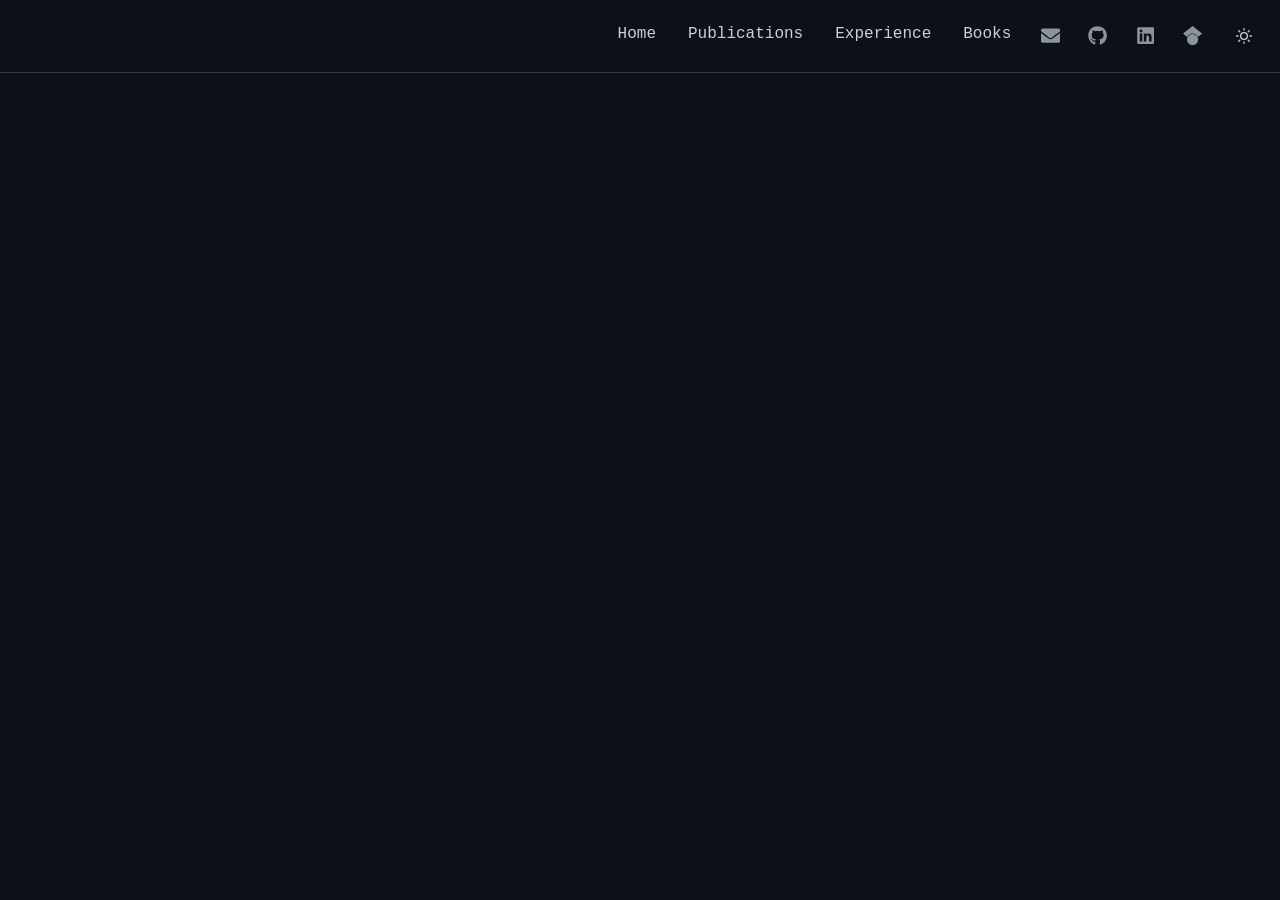
<file: index.html>
<!doctype html>
<html lang="en">
  <head>
    <meta charset="UTF-8" />
    <link rel="icon" type="image/svg+xml" href="/logo-icon.svg" />
    <link rel="icon" type="image/png" href="/icon.png" />
    <meta name="viewport" content="width=device-width, initial-scale=1.0" />
    <meta name="description" content="Personal portfolio built with Terminal Portfolio Template" />
    <title>Jiang Guo</title>
    <!-- Google Analytics — set VITE_GA_ID in .env to enable -->
    <script>
      (function() {
        var id = '';
        if (!id || id === '%' + 'VITE_GA_ID%') return;
        var s = document.createElement('script');
        s.src = 'https://www.googletagmanager.com/gtag/js?id=' + id;
        s.async = true;
        document.head.appendChild(s);
        window.dataLayer = window.dataLayer || [];
        function gtag(){dataLayer.push(arguments);}
        gtag('js', new Date());
        gtag('config', id);
      })();
    </script>
    <script type="module" crossorigin src="/assets/main-B3QljKeS.js"></script>
    <link rel="stylesheet" crossorigin href="/assets/main-DS8i8peG.css">
  </head>
  <body>
    <div id="root"></div>
  </body>
</html>
</file>
<file: assets/main-DS8i8peG.css>
body{margin:0;min-width:320px;min-height:100vh;font-synthesis:none;text-rendering:optimizeLegibility;-webkit-font-smoothing:antialiased;-moz-osx-font-smoothing:grayscale}:root{--bg-color: #f8f9fa;--text-color: #212529;--accent-color: #3a86ff;--accent-light: rgba(58, 134, 255, .1);--secondary-text: #6c757d;--border-color: #dee2e6;--card-bg: #ffffff;--header-bg: #f1f3f5;--hover-color: #e9ecef}[data-theme=dark]{--bg-color: #0d1117;--text-color: #c9d1d9;--accent-color: #58a6ff;--accent-light: rgba(88,166,255,.15);--secondary-text: #8b949e;--border-color: #30363d;--card-bg: #161b22;--header-bg: #161b22;--hover-color: #21262d}*{margin:0;padding:0;box-sizing:border-box}body{font-family:SF Mono,Consolas,Liberation Mono,Menlo,monospace;line-height:1.6;color:var(--text-color);background-color:var(--bg-color);font-size:14px}pre{background-color:var(--header-bg);padding:1rem;border-radius:4px;overflow-x:auto;margin-bottom:1rem;font-family:SF Mono,Consolas,Liberation Mono,Menlo,monospace}code{background-color:var(--hover-color);padding:.1rem .3rem;border-radius:4px;font-size:.9em;font-family:SF Mono,Consolas,Liberation Mono,Menlo,monospace}.tag{background-color:var(--accent-light);color:var(--accent-color);padding:.25rem .5rem;border-radius:4px;font-size:.8rem;display:inline-block;margin-right:.5rem;margin-bottom:.5rem}.card{background-color:var(--card-bg);border:1px solid var(--border-color);border-radius:4px;padding:1.25rem;transition:transform .2s,box-shadow .2s;height:100%;display:flex;flex-direction:column}.card:hover{transform:translateY(-3px);box-shadow:0 5px 15px #0000000d}.meta{display:flex;gap:1rem;color:var(--secondary-text);font-size:.9rem;margin-bottom:1rem;flex-wrap:wrap}.meta-item{display:flex;align-items:center;gap:.3rem}
</file>
